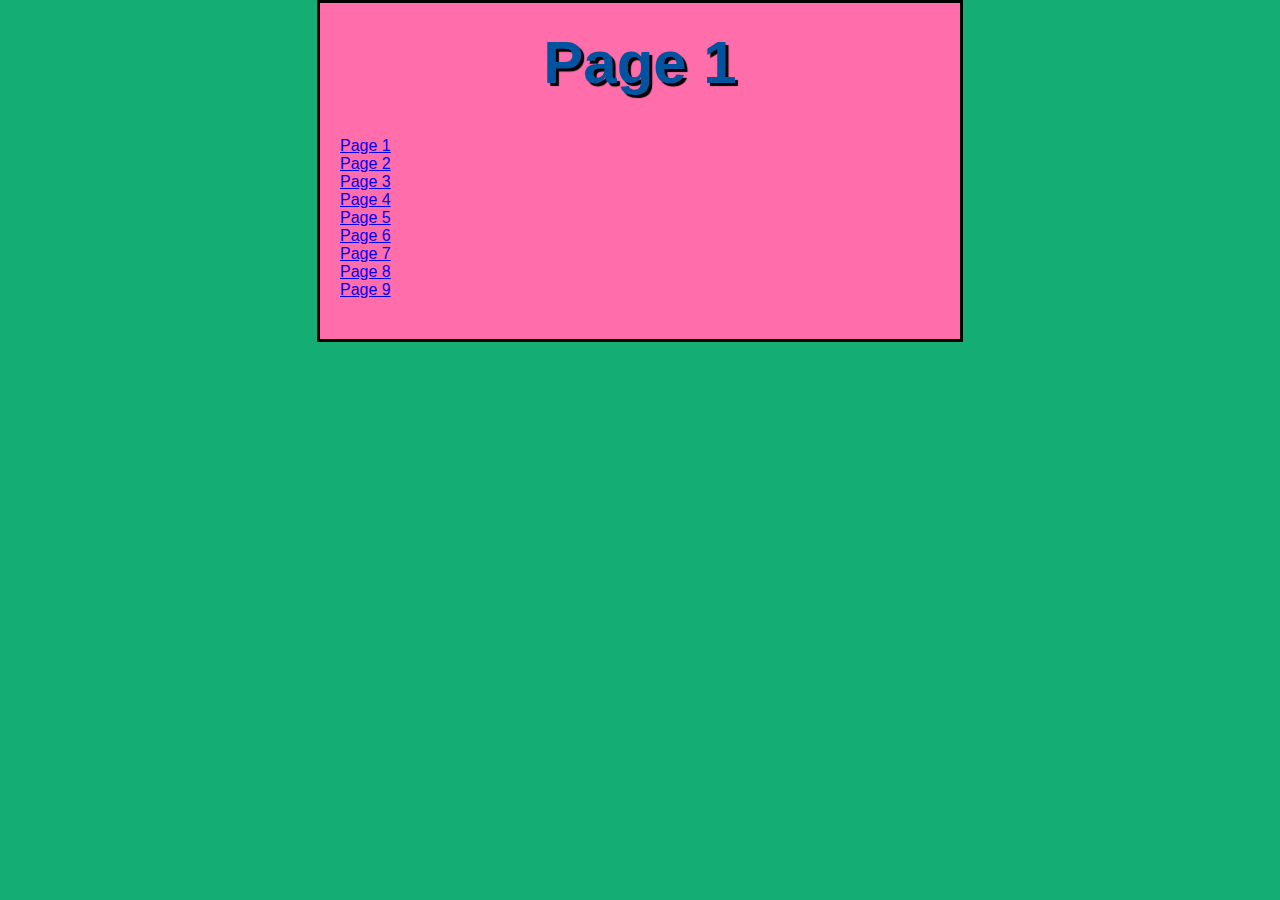
<file: index.html>
<!DOCTYPE html>
<html>
    <head>
        <meta charset="UTF-8">
        <title>Page 1</title>
        <link href="styles/style-1.css" rel="stylesheet" type="text/css">
    </head>
    <body>
        <h1><center>Page 1</center></h1>
        <div class="anchor">
            <a href="#">Page 1</a><br>
            <a href="page2.html">Page 2</a><br>
            <a href="folder1/page3.html">Page 3</a><br>
            <a href="folder1/folder2/page4.html">Page 4</a><br>
            <a href="folder3/page5.html">Page 5</a><br>
            <a href="folder3/folder4/page6.html">Page 6</a><br>
            <a href="folder3/folder4/folder5/page7.html">Page 7</a><br>
            <a href="folder3/folder4/folder6/page8.html">Page 8</a><br>
            <a href="folder3/folder7/page9.html">Page 9</a>
        </div>
    </body>
</html>
</file>
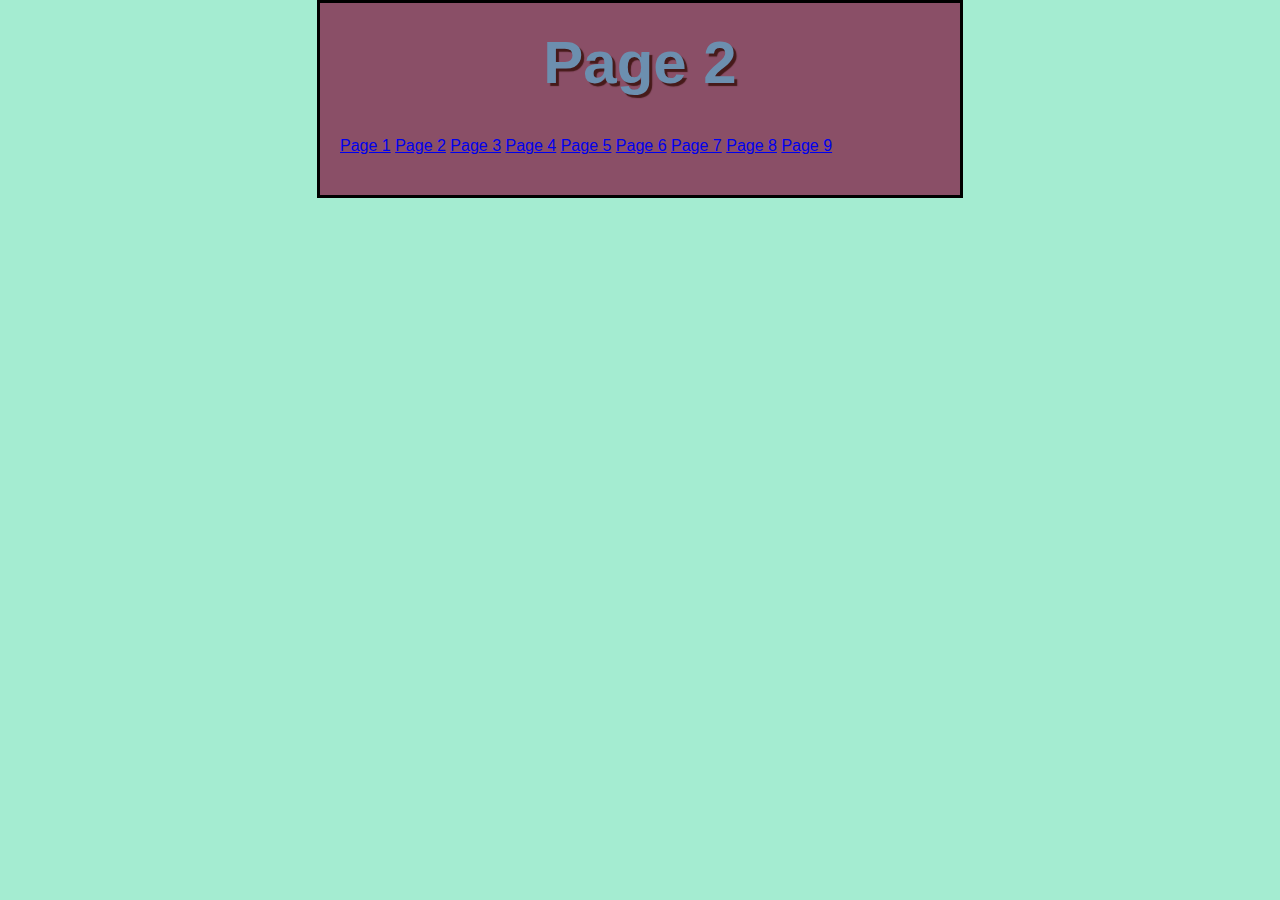
<file: page2.html>
<!DOCTYPE html>
<html>
    <head>
        <meta charset="UTF-8">
        <title>Page 2</title>
        <link href="styles/style-2.css" rel="stylesheet" type="text/css">
    </head>
    <body>
        <h1><center>Page 2</center></h1>
        <div class="anchor">
            <a href="index.html">Page 1</a>
            <a href="#">Page 2</a>
            <a href="folder1/page3.html">Page 3</a>
            <a href="folder1/folder2/page4.html">Page 4</a>
            <a href="folder3/page5.html">Page 5</a>
            <a href="folder3/folder4/page6.html">Page 6</a>
            <a href="folder3/folder4/folder5/page7.html">Page 7</a>
            <a href="folder3/folder4/folder6/page8.html">Page 8</a>
            <a href="folder3/folder7/page9.html">Page 9</a>
        </div>
    </body>
</html>
</file>
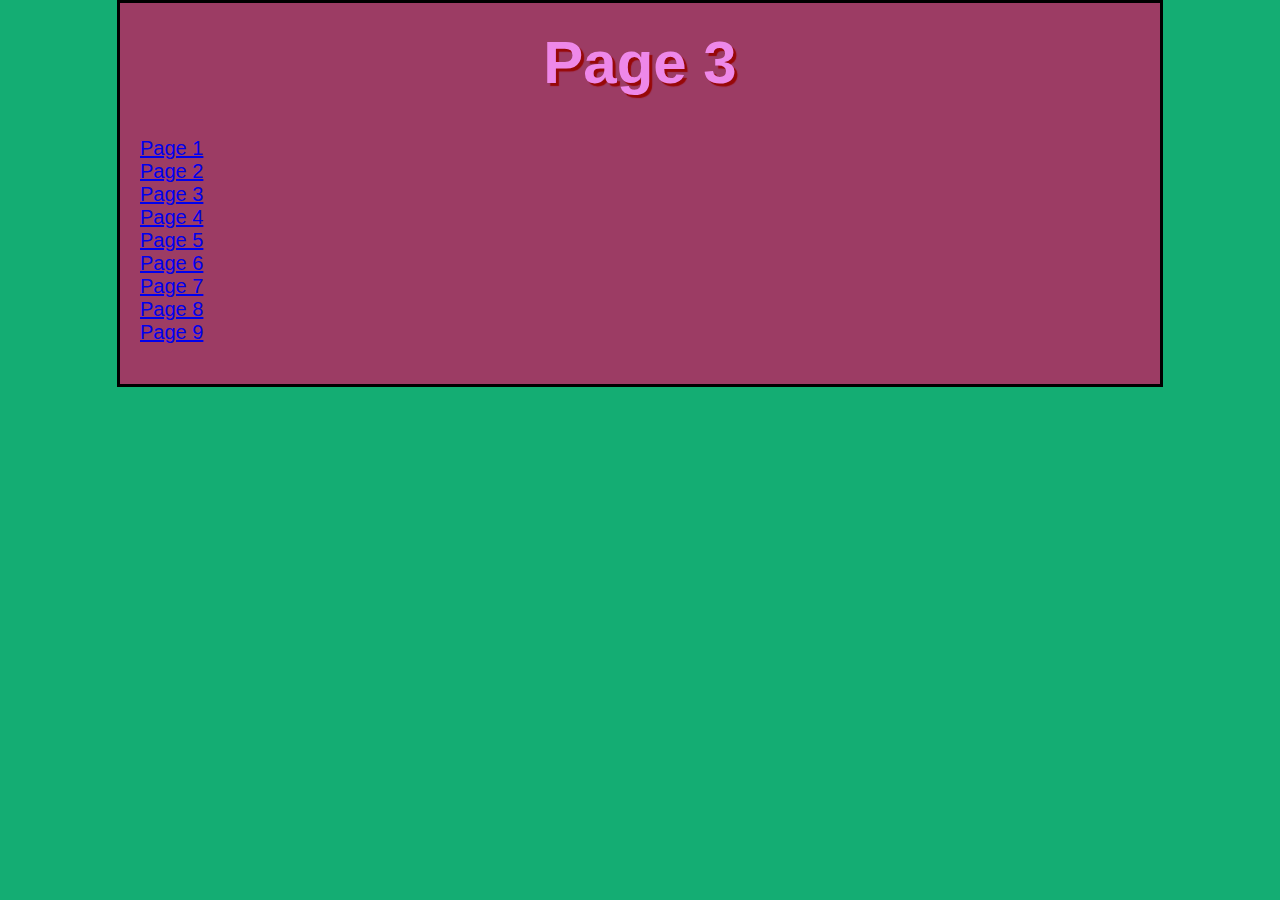
<file: folder1/page3.html>
<!DOCTYPE html>
<html>
    <head>
        <meta charset="UTF-8">
        <title>Page 3</title>
        <link href="styles/style.css" rel="stylesheet" type="text/css">
    </head>
    <body>
        <h1><center>Page 3</center></h1>
        <div class="anchor">
            <a href="../index.html">Page 1</a><br>
            <a href="../page2.html">Page 2</a><br>
            <a href="#">Page 3</a><br>
            <a href="../folder1/folder2/page4.html">Page 4</a><br>
            <a href="../folder3/page5.html">Page 5</a><br>
            <a href="../folder3/folder4/page6.html">Page 6</a><br>
            <a href="../folder3/folder4/folder5/page7.html">Page 7</a><br>
            <a href="../folder3/folder4/folder6/page8.html">Page 8</a><br>
            <a href="../folder3/folder7/page9.html">Page 9</a>
        </div>
    </body>
</html>
</file>
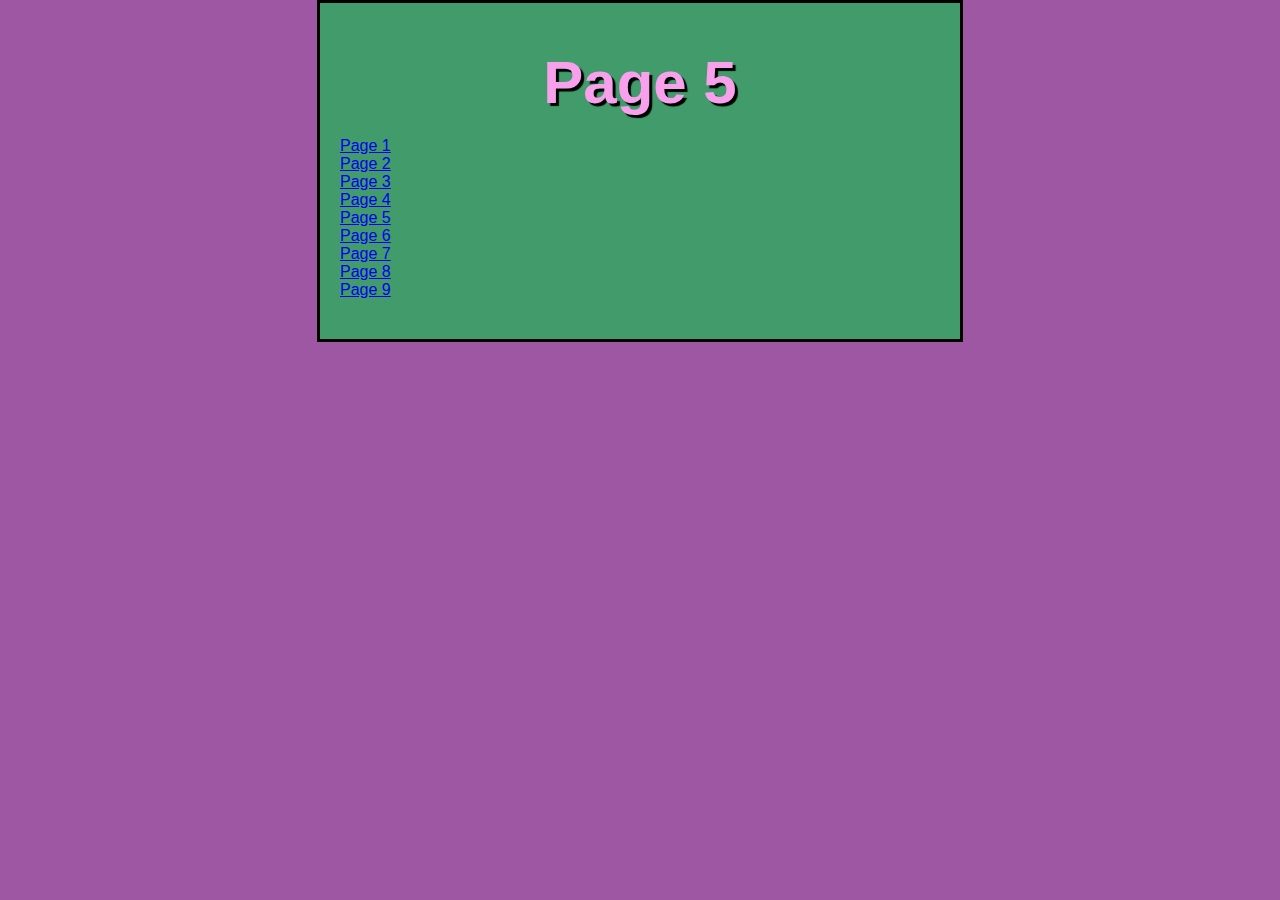
<file: folder3/page5.html>
<!DOCTYPE html>
<html>
    <head>
        <meta charset="UTF-8">
        <title>Page 5</title>
        <link href="styles/style.css" rel="stylesheet" type="text/css">
    </head>
    <body>
        <div class="anchor">
        <h1><center>Page 5</center></h1>
            <a href="../index.html">Page 1</a><br>
            <a href="../page2.html">Page 2</a><br>
            <a href="../folder1/page3.html">Page 3</a><br>
            <a href="../folder1/folder2/page4.html">Page 4</a><br>
            <a href="#">Page 5</a><br>
            <a href="../folder3/folder4/page6.html">Page 6</a><br>
            <a href="../folder3/folder4/folder5/page7.html">Page 7</a><br>
            <a href="../folder3/folder4/folder6/page8.html">Page 8</a><br>
            <a href="../folder3/folder7/page9.html">Page 9</a>
        </div>
    </body>
</html>
</file>
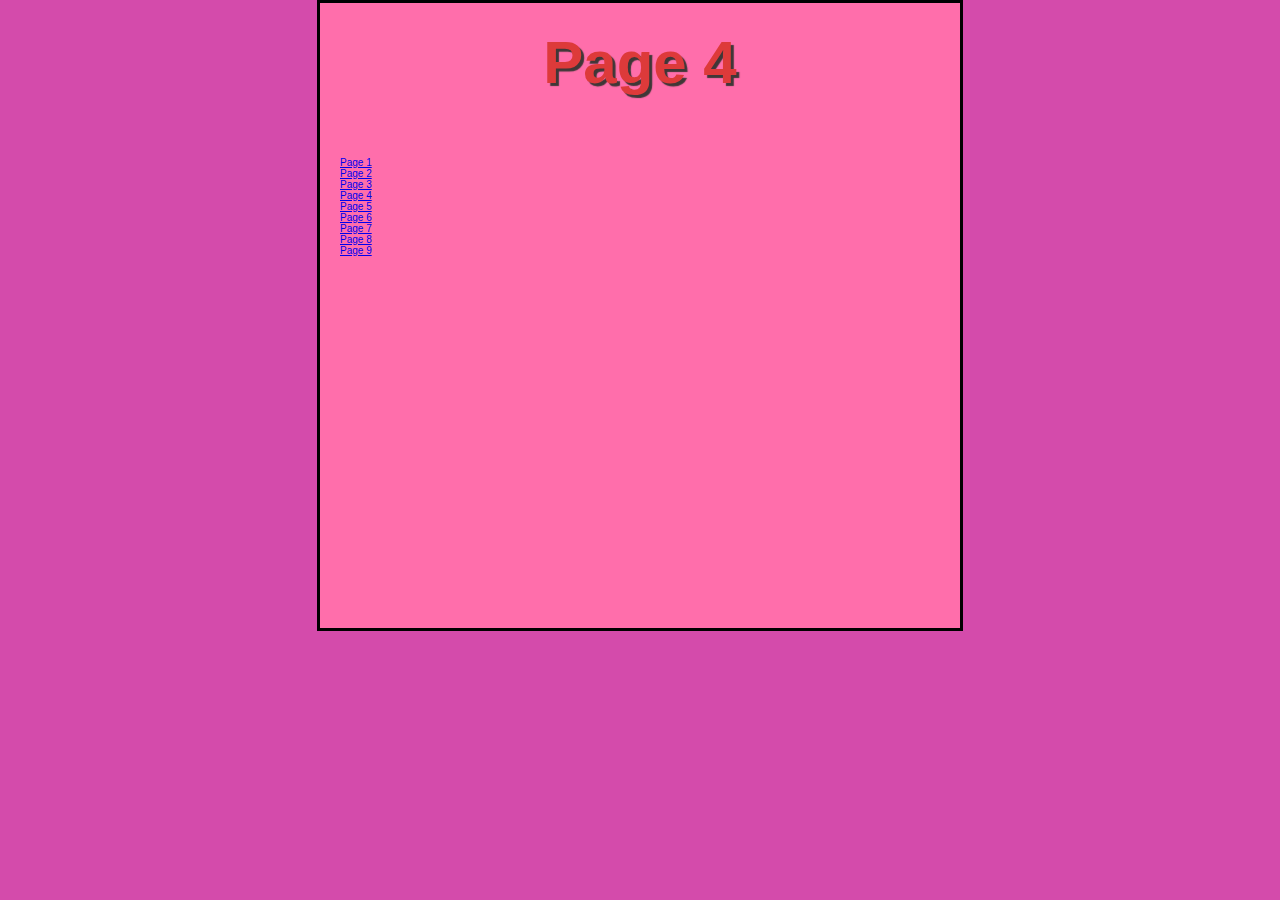
<file: folder1/folder2/page4.html>
<!DOCTYPE html>
<html>
    <head>
        <meta charset="UTF-8">
        <title>Page 4</title>
        <link href="styles/style.css" rel="stylesheet" type="text/css">
    </head>
    <body>
        <h1><center>Page 4</center></h1>
        <div class="anchor"></div>
            <a href="../../index.html">Page 1</a><br>
            <a href="../../page2.html">Page 2</a><br>
            <a href="../page3.html">Page 3</a><br>
            <a href="#">Page 4</a><br>
            <a href="../../folder3/page5.html">Page 5</a><br>
            <a href="../../folder3/folder4/page6.html">Page 6</a><br>
            <a href="../../folder3/folder4/folder5/page7.html">Page 7</a><br>
            <a href="../../folder3/folder4/folder6/page8.html">Page 8</a><br>
            <a href="../../folder3/folder7/page9.html">Page 9</a>
        </div>
    </body>
</html>
</file>
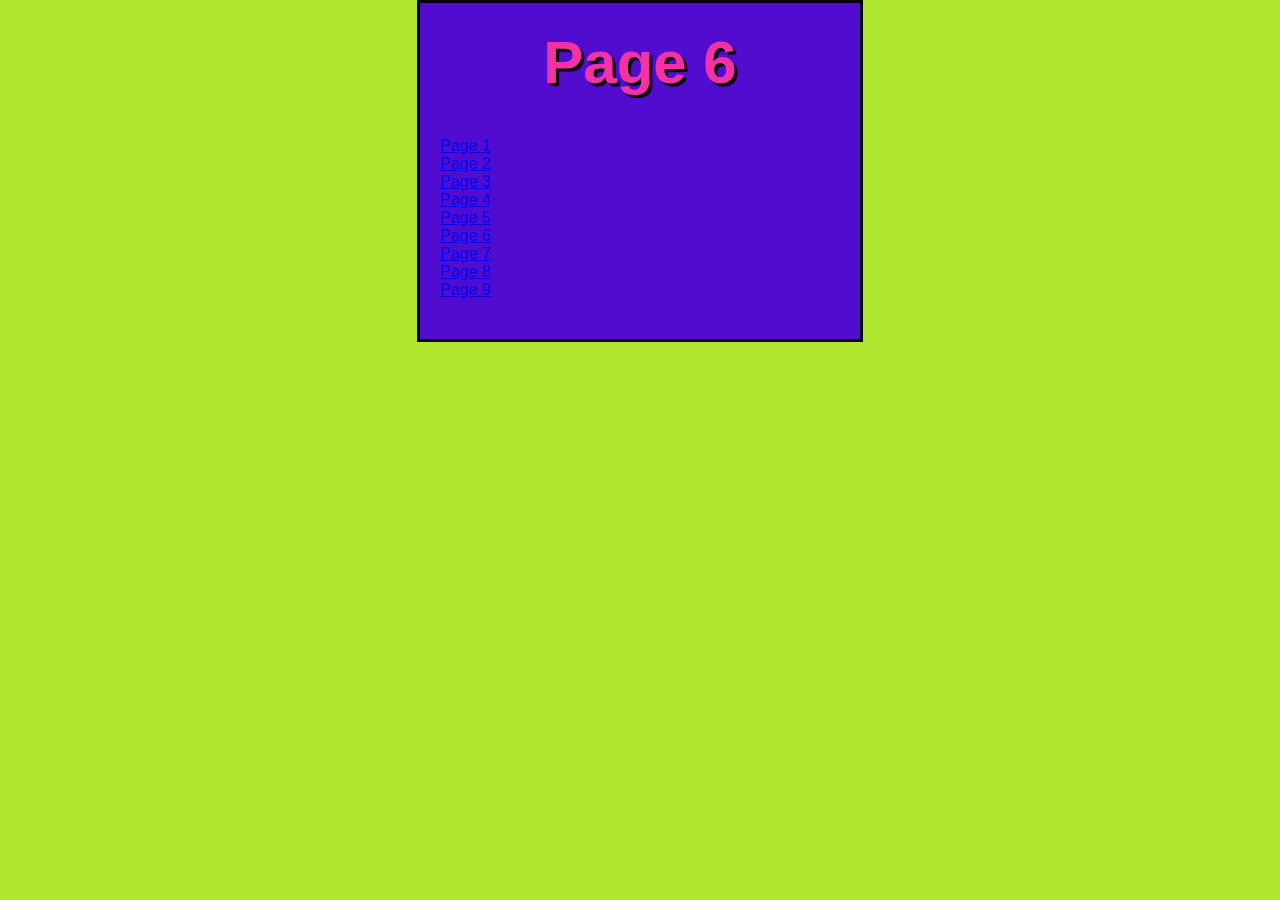
<file: folder3/folder4/page6.html>
<!DOCTYPE html>
<html>
    <head>
        <meta charset="UTF-8">
        <title>Page 6</title>
        <link href="styles/style.css" rel="stylesheet" type="text/css">
    </head>
    <body>
        <h1><center>Page 6</center></h1>
        <div class="anchor">
            <a href="../../index.html">Page 1</a><br>
            <a href="../../page2.html">Page 2</a><br>
            <a href="../../folder1/page3.html">Page 3</a><br>
            <a href="../../folder1/folder2/page4.html">Page 4</a><br>
            <a href="../page5.html">Page 5</a><br>
            <a href="#">Page 6</a><br>
            <a href="../../folder3/folder4/folder5/page7.html">Page 7</a><br>
            <a href="../../folder3/folder4/folder6/page8.html">Page 8</a><br>
            <a href="../../folder3/folder7/page9.html">Page 9</a>
        </div>
    </body>
</html>
</file>
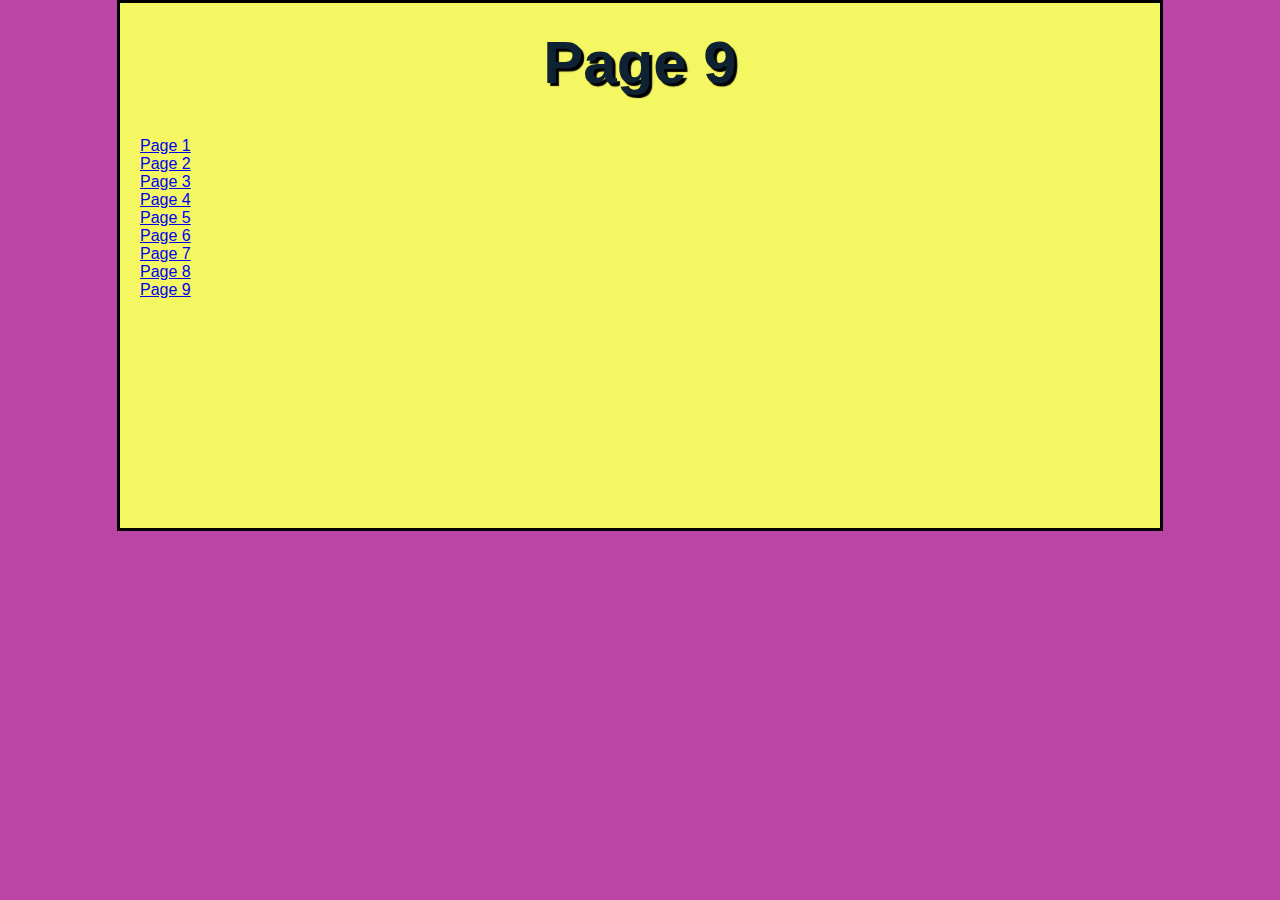
<file: folder3/folder7/page9.html>
<!DOCTYPE html>
<html>
    <head>
        <meta charset="UTF-8">
        <title>Page 9</title>
        <link href="styles/style.css" rel="stylesheet" type="text/css">
    </head>
    <body>
        <h1><center>Page 9</center></h1>
        <div class="anchor">
            <a href="../../index.html">Page 1</a><br>
            <a href="../../page2.html">Page 2</a><br>
            <a href="../../folder1/page3.html">Page 3</a><br>
            <a href="../../folder1/folder2/page4.html">Page 4</a><br>
            <a href="../page5.html">Page 5</a><br>
            <a href="../folder4/page6.html">Page 6</a><br>
            <a href="../../folder3/folder4/folder5/page7.html">Page 7</a><br>
            <a href="../../folder3/folder4/folder6/page8.html">Page 8</a><br>
            <a href="#">Page 9</a>
        </div>
    </body>
</html>
</file>
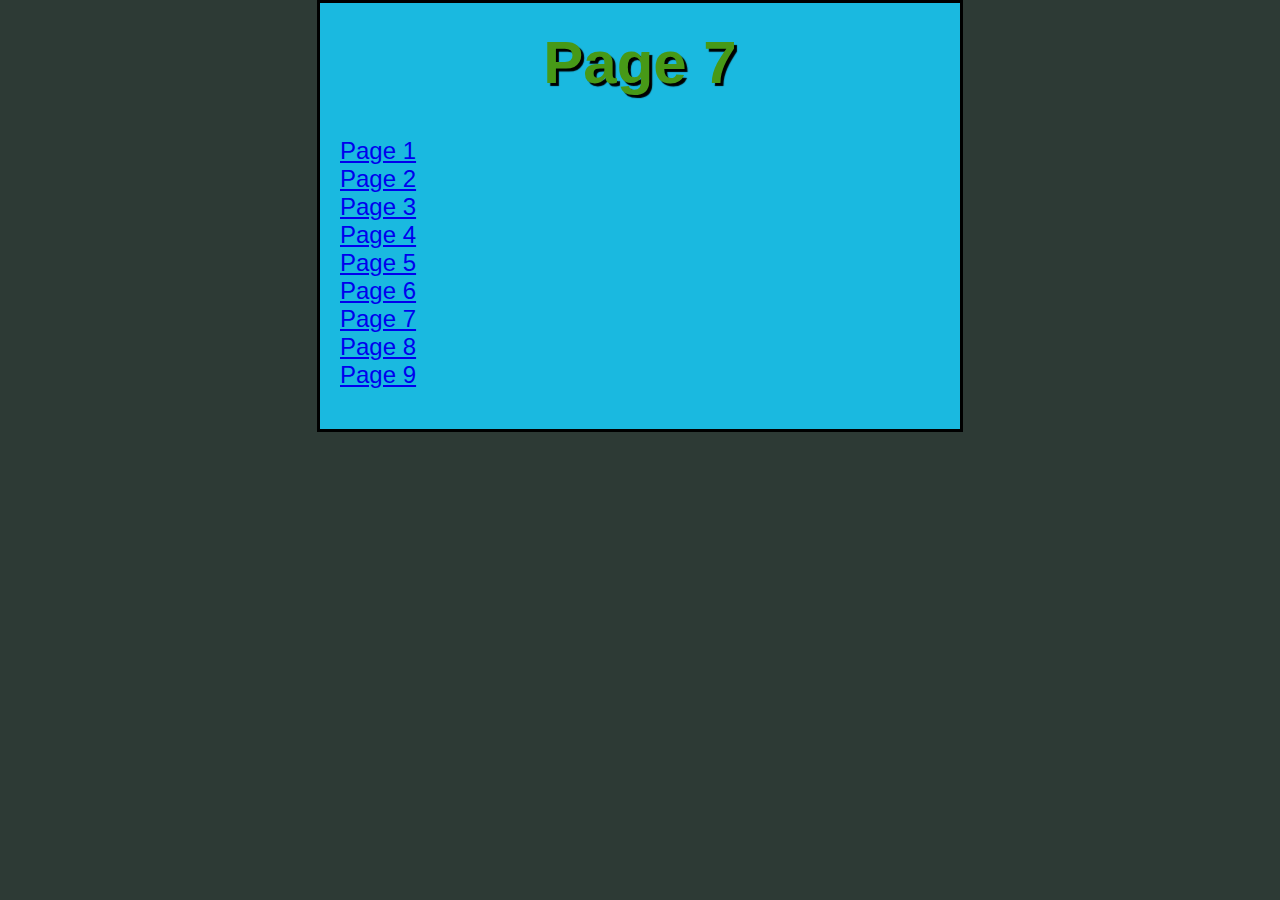
<file: folder3/folder4/folder5/page7.html>
<!DOCTYPE html>
<html>
    <head>
        <meta charset="UTF-8">
        <title>Page 7</title>
        <link href="styles/style.css" rel="stylesheet" type="text/css">
    </head>
    <body>
        <h1><center>Page 7</center></h1>
        <div class="anchor">
            <a href="../../../index.html">Page 1</a><br>
            <a href="../../../page2.html">Page 2</a><br>
            <a href="../../../folder1/page3.html">Page 3</a><br>
            <a href="../../../folder1/folder2/page4.html">Page 4</a><br>
            <a href="../../page5.html">Page 5</a><br>
            <a href="../page6.html">Page 6</a><br>
            <a href="#">Page 7</a><br>
            <a href="../../../folder3/folder4/folder6/page8.html">Page 8</a><br>
            <a href="../../../folder3/folder7/page9.html">Page 9</a>
        </div>
    </body>
</html>
</file>
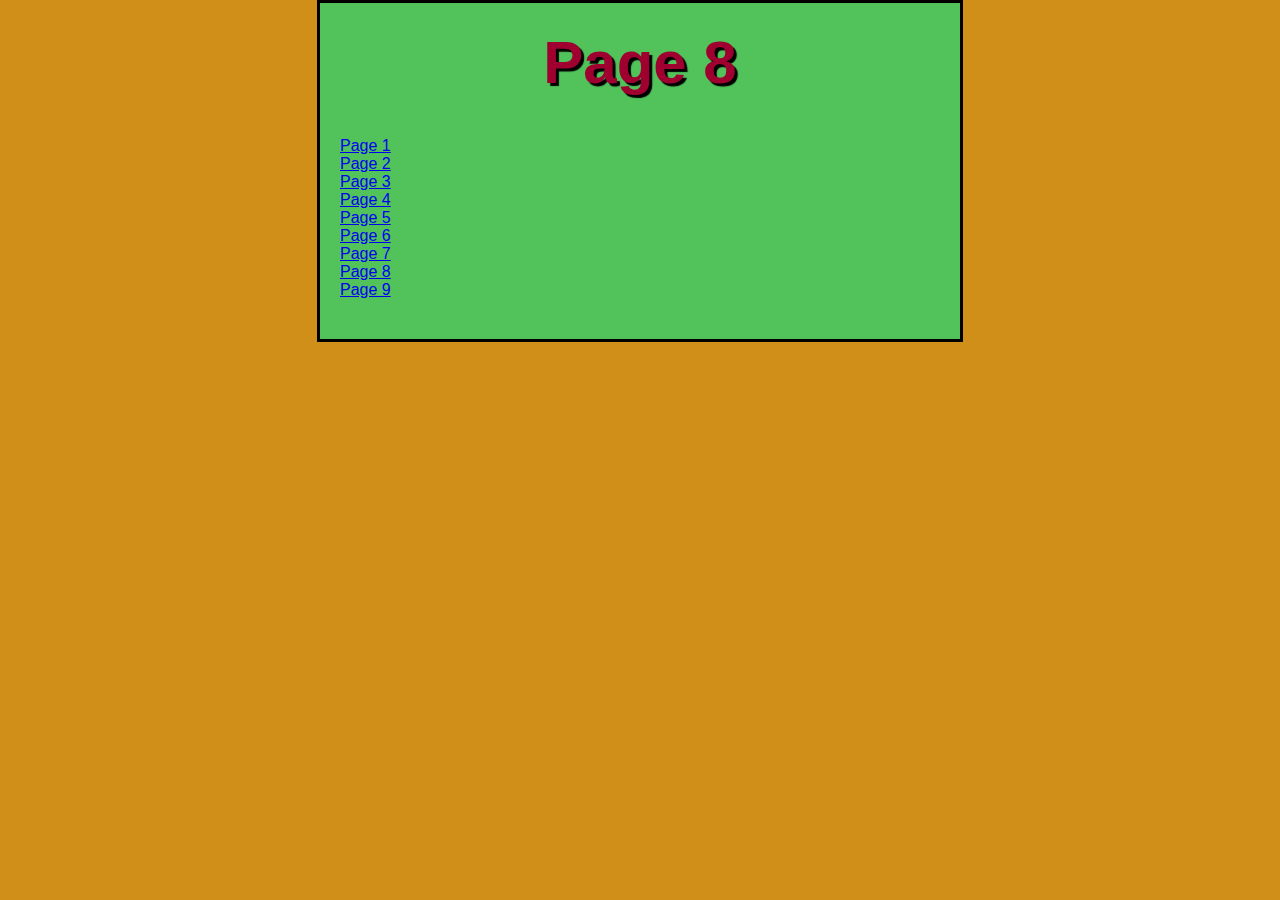
<file: folder3/folder4/folder6/page8.html>
<!DOCTYPE html>
<html>
    <head>
        <meta charset="UTF-8">
        <title>Page 8</title>
        <link href="styles/style.css" rel="stylesheet" type="text/css">
    </head>
    <body>
        <h1><center>Page 8</center></h1>
        <div class="anchor">
            <a href="../../../index.html">Page 1</a><br>
            <a href="../../../page2.html">Page 2</a><br>
            <a href="../../../folder1/page3.html">Page 3</a><br>
            <a href="../../../folder1/folder2/page4.html">Page 4</a><br>
            <a href="../../page5.html">Page 5</a><br>
            <a href="../page6.html">Page 6</a><br>
            <a href="../folder5/page7.html">Page 7</a><br>
            <a href="#">Page 8</a><br>
            <a href="../../../folder3/folder7/page9.html">Page 9</a>
        </div>
    </body>
</html>
</file>
<file: styles/style-1.css>
html {
    font-size: 10px;
    font-family: 'Open Sans', sans-serif;
    background-color: #14ad73;
}

h1 {
    font-size: 60px;
    margin: 0;
    padding: 20px 0;
    color: #00539F;
    text-shadow: 3px 3px 1px black;
}
 
body {
    width: 600px;
    margin: 0 auto;
    background-color: #ff6eab;
    padding: 5px 20px 20px 20px;
    border: 3px solid black;
}

.anchor {
    font-size: 16px;
    margin: 0;
    padding: 20px 0;
    color: #555a12;
}
</file>
<file: styles/style-2.css>
html {
    font-size: 10px;
    font-family: 'Open Sans', sans-serif;
    background-color: #a4ecd1;
}

h1 {
    font-size: 60px;
    margin: 0;
    padding: 20px 0;
    color: #6c8faf;
    text-shadow: 3px 3px 1px rgb(70, 26, 26);
}
 
body {
    width: 600px;
    margin: 0 auto;
    background-color: #8a4f67;
    padding: 5px 20px 20px 20px;
    border: 3px solid black;
}

.anchor {
    font-size: 16px;
    margin: 0;
    padding: 20px 0;
    color: #555a12;
}
</file>
<file: folder1/styles/style.css>
html {
    font-size: 10px;
    font-family: 'Open Sans', sans-serif;
    background-color: #14ad73;
}

h1 {
    font-size: 60px;
    margin: 0;
    padding: 20px 0;
    color: #ee88e9;
    text-shadow: 3px 3px 1px rgb(151, 8, 8);
}
 
body {
    width: 1000px;
    margin: 0 auto;
    background-color: #9c3c64;
    padding: 5px 20px 20px 20px;
    border: 3px solid black;
}

.anchor {
    font-size: 20px;
    margin: 0;
    padding: 20px 0;
    color: #d2db50;
}
</file>
<file: folder3/styles/style.css>
html {
    font-size: 10px;
    font-family: 'Open Sans', sans-serif;
    background-color: #9d57a3;
}

h1 {
    font-size: 60px;
    margin: 0;
    padding: 20px 0;
    color: #f8a0ec;
    text-shadow: 3px 3px 1px black;
}
 
body {
    width: 600px;
    margin: 0 auto;
    background-color: #419b6a;
    padding: 5px 20px 20px 20px;
    border: 3px solid black;
}

.anchor {
    font-size: 16px;
    margin: 0;
    padding: 20px 0;
    color: #000000;
}
</file>
<file: folder1/folder2/styles/style.css>
html {
    font-size: 10px;
    font-family: 'Open Sans', sans-serif;
    background-color: #d44bab;
}

h1 {
    font-size: 60px;
    margin: 0;
    padding: 20px 0;
    color: #dd3a3a;
    text-shadow: 3px 3px 1px rgb(63, 55, 55);
}
 
body {
    width: 600px;
    height: 600px;
    margin: 0 auto;
    background-color: #ff6eab;
    padding: 5px 20px 20px 20px;
    border: 3px solid black;
}

.anchor {
    font-size: 12px;
    margin: 0;
    padding: 20px 0;
    color: #555a12;
}
</file>
<file: folder3/folder4/styles/style.css>
html {
    font-size: 10px;
    font-family: 'Open Sans', sans-serif;
    background-color: #b1e731;
}

h1 {
    font-size: 60px;
    margin: 0;
    padding: 20px 0;
    color: #f532a4;
    text-shadow: 3px 3px 1px black;
}
 
body {
    width: 400px;
    margin: 0 auto;
    background-color: #510ccf;
    padding: 5px 20px 20px 20px;
    border: 3px solid black;
}

.anchor {
    font-size: 16px;
    margin: 0;
    padding: 20px 0;
    color: #555a12;
}
</file>
<file: folder3/folder7/styles/style.css>
html {
    font-size: 10px;
    font-family: 'Open Sans', sans-serif;
    background-color: #bb44a7;
}

h1 {
    font-size: 60px;
    margin: 0;
    padding: 20px 0;
    color: #0f2233;
    text-shadow: 3px 3px 1px black;
}
 
body {
    width: 1000px;
    height: 500px;
    margin: 0 auto;
    background-color: #f4f761;
    padding: 5px 20px 20px 20px;
    border: 3px solid black;
}

.anchor {
    font-size: 16px;
    margin: 0;
    padding: 20px 0;
    color: #555a12; 
}
</file>
<file: folder3/folder4/folder5/styles/style.css>
html {
    font-size: 10px;
    font-family: 'Open Sans', sans-serif;
    background-color: #2d3a35;
}

h1 {
    font-size: 60px;
    margin: 0;
    padding: 20px 0;
    color: #479917;
    text-shadow: 3px 3px 1px black;
}
 
body {
    width: 600px;
    margin: 0 auto;
    background-color: #1ab9e0;
    padding: 5px 20px 20px 20px;
    border: 3px solid black;
}

.anchor {
    font-size: 24px;
    margin: 0;
    padding: 20px 0;
    color: #555a12;
}
</file>
<file: folder3/folder4/folder6/styles/style.css>
html {
    font-size: 10px;
    font-family: 'Open Sans', sans-serif;
    background-color: #cf8f18;
}

h1 {
    font-size: 60px;
    margin: 0;
    padding: 20px 0;
    color: #9f0030;
    text-shadow: 3px 3px 1px black;
}
 
body {
    width: 600px;
    margin: 0 auto;
    background-color: #52c25b;
    padding: 5px 20px 20px 20px;
    border: 3px solid black;
}

.anchor {
    font-size: 16px;
    margin: 0;
    padding: 20px 0;
    color: #555a12;
}
</file>
